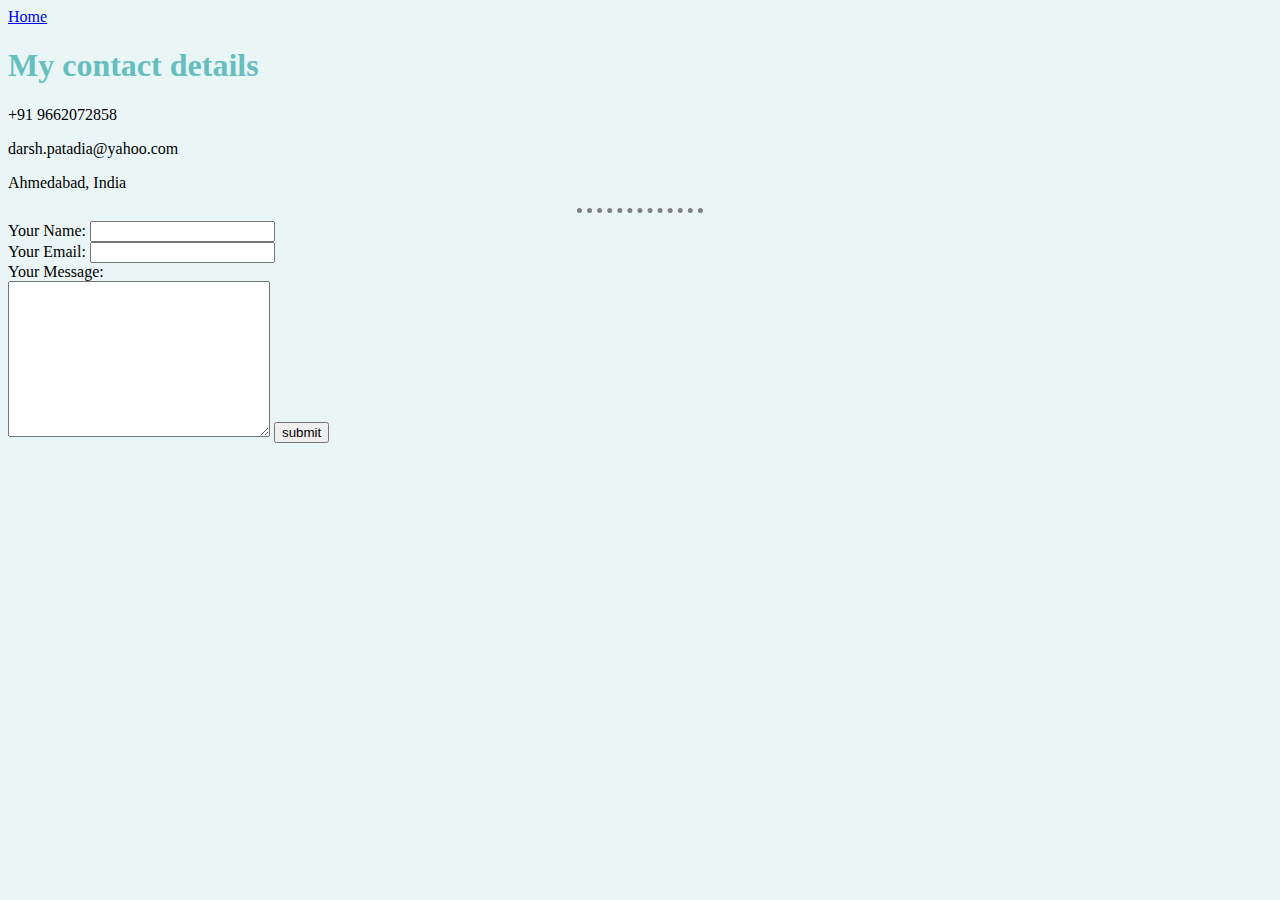
<file: contact.html>
<!DOCTYPE html>
<html lang="en" dir="ltr">

<head>
  <meta charset="utf-8">
  <title>Contact me</title>
  <link rel="stylesheet" href="styles.css">

</head>

<body>
  <a href="index.html">Home</a>
  <h1>My contact details</h1>
  <p>+91 9662072858</p>
  <p>darsh.patadia@yahoo.com</p>
  <p>Ahmedabad, India</p>
  <hr>

  <form action="mailto:darsh.patadia@yahoo.com" method="post" enctype="text/plain">
    <label>Your Name:</label>
    <input type="text" name="Your name:" value=""> <br>
    <label>Your Email:</label>
    <input type="email" name="Your Email:" value=""> <br>
    <label>Your Message:</label> <br>
    <textarea name="Your Message:" rows="10" cols="30"></textarea>
    <input type="submit" name="" value="submit">
  </form>

</body>

</html>
</file>
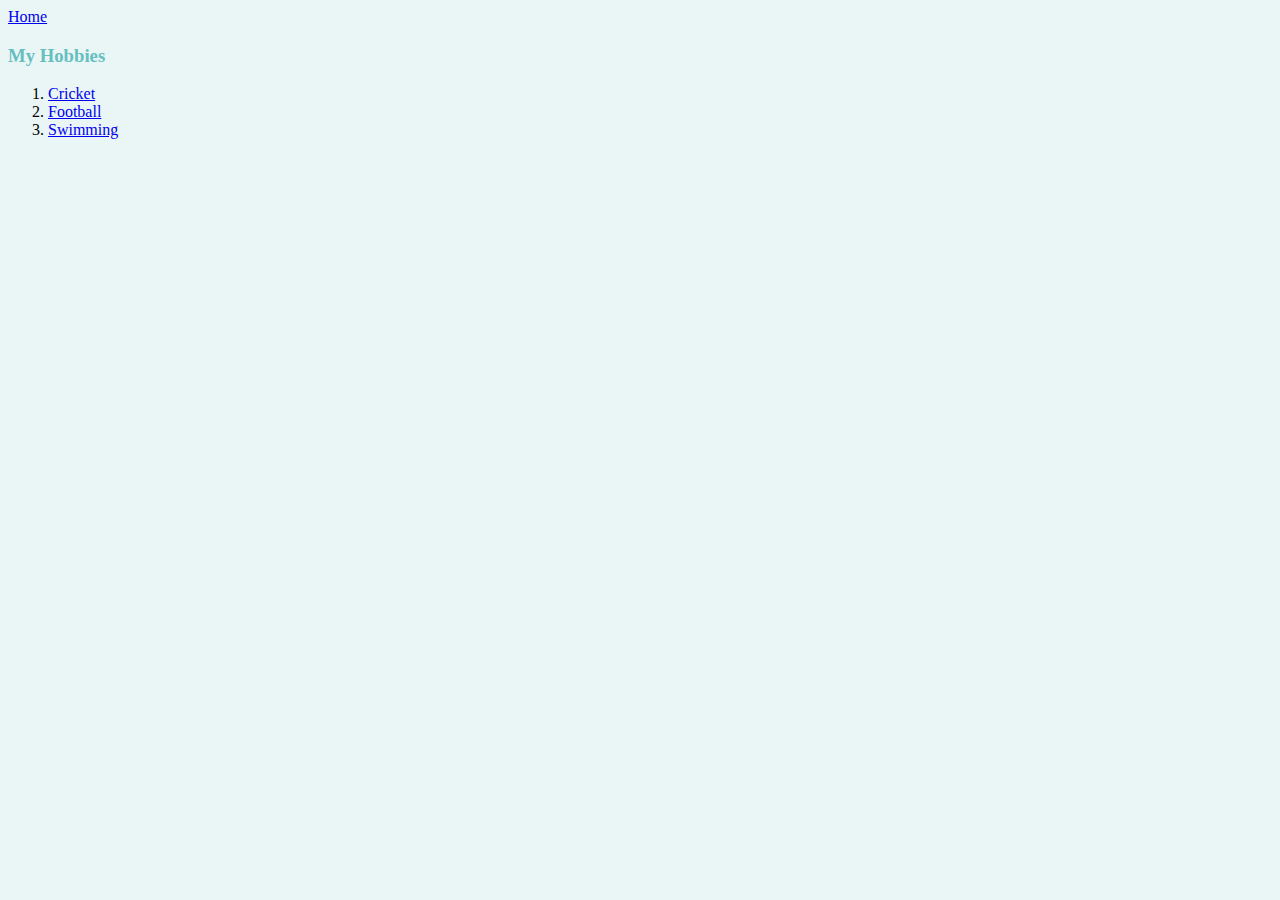
<file: hobbies.html>
<!DOCTYPE html>
<html lang="en" dir="ltr">

<head>
  <meta charset="utf-8">
  <title>My Hobbies</title>
  <link rel="stylesheet" href="styles.css">

</head>

<body>
  <a href="index.html">Home</a>
  <h3>My Hobbies</h3>
  <ol>
    <li><a href="https://en.wikipedia.org/wiki/Cricket">Cricket</a></li>
    <li><a href="https://en.wikipedia.org/wiki/Football">Football</a></li>
    <li><a href="https://en.wikipedia.org/wiki/Swimming">Swimming</a></li>
  </ol>
</body>

</html>
</file>
<file: styles.css>
body {
  background-color: #EAF6F6;
}

hr {
  border-style: none;
  border-top-style: dotted;
  border-color: grey;
  border-width: 5px;
  width: 10%;
}

img {
  height: 180px;
}

h1 {
  color: #66BFBF;
}

h3 {
  color: #66BFBF;
}
</file>
